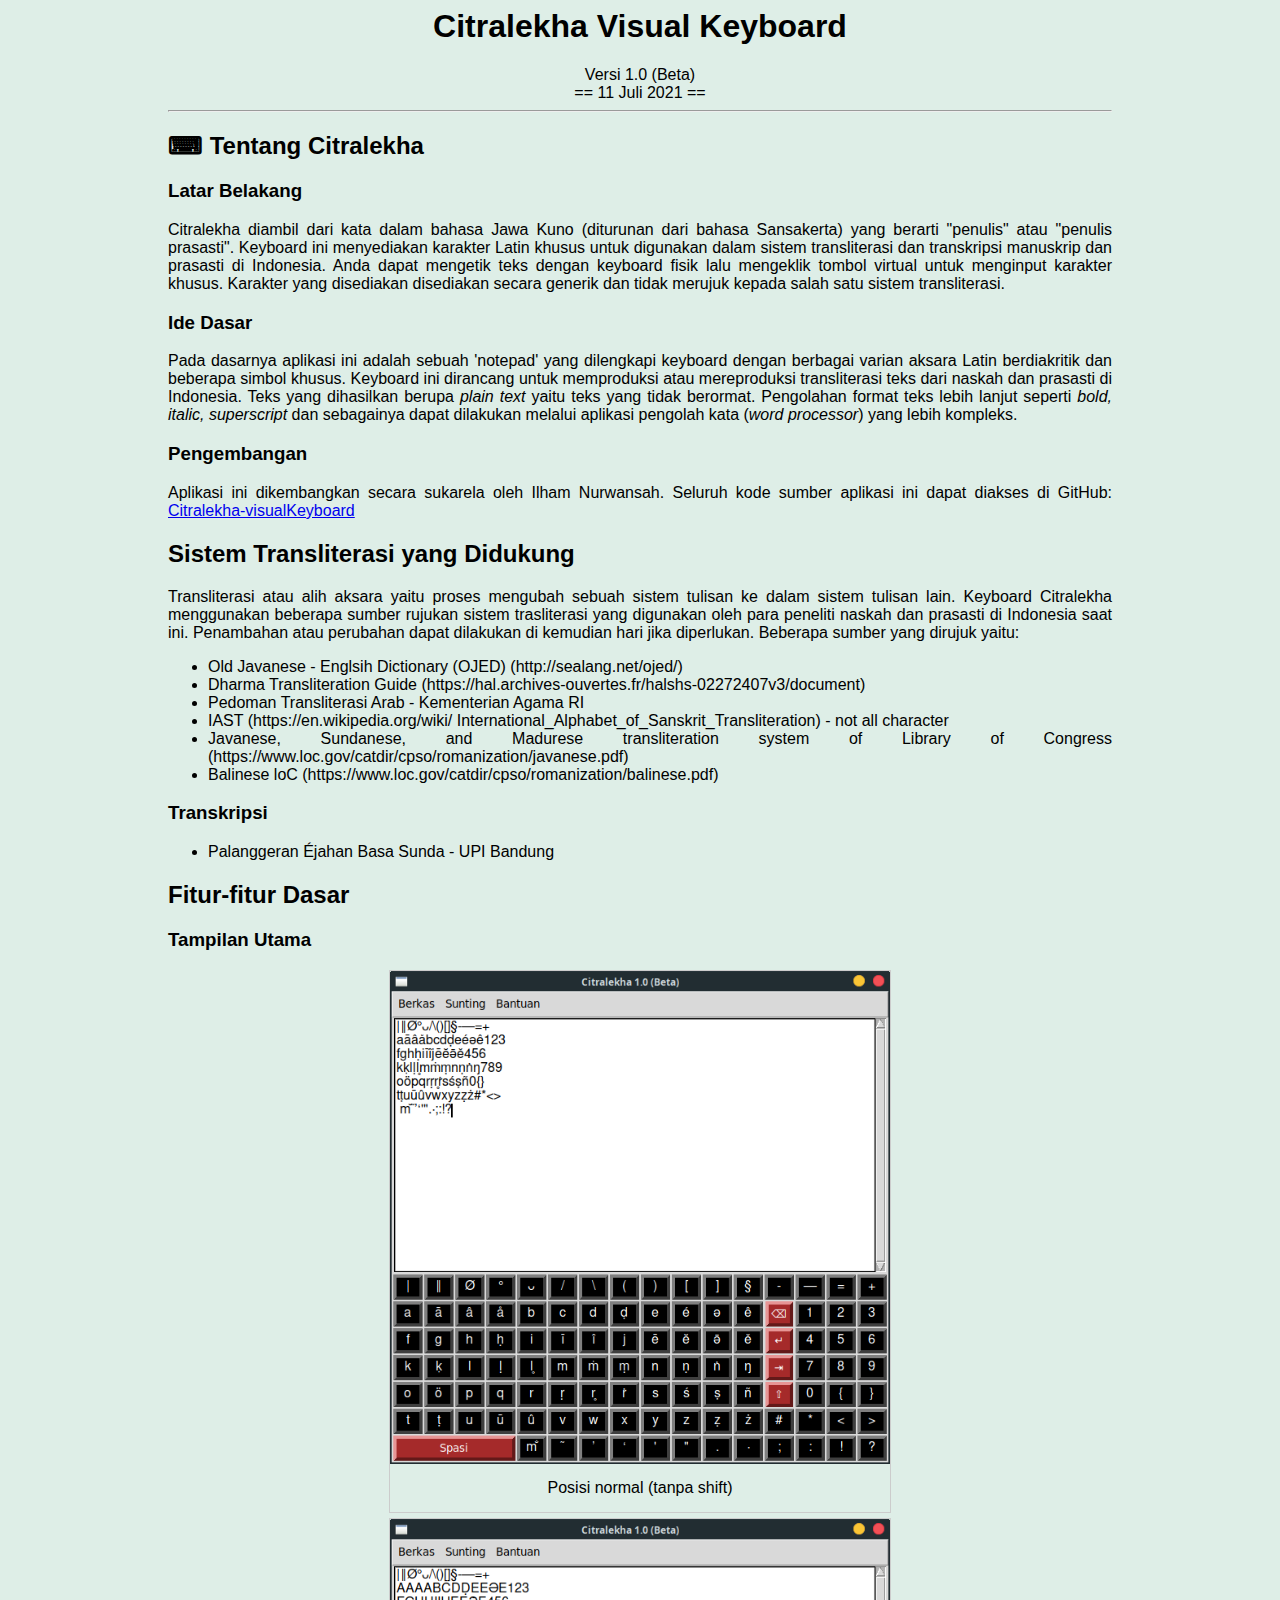
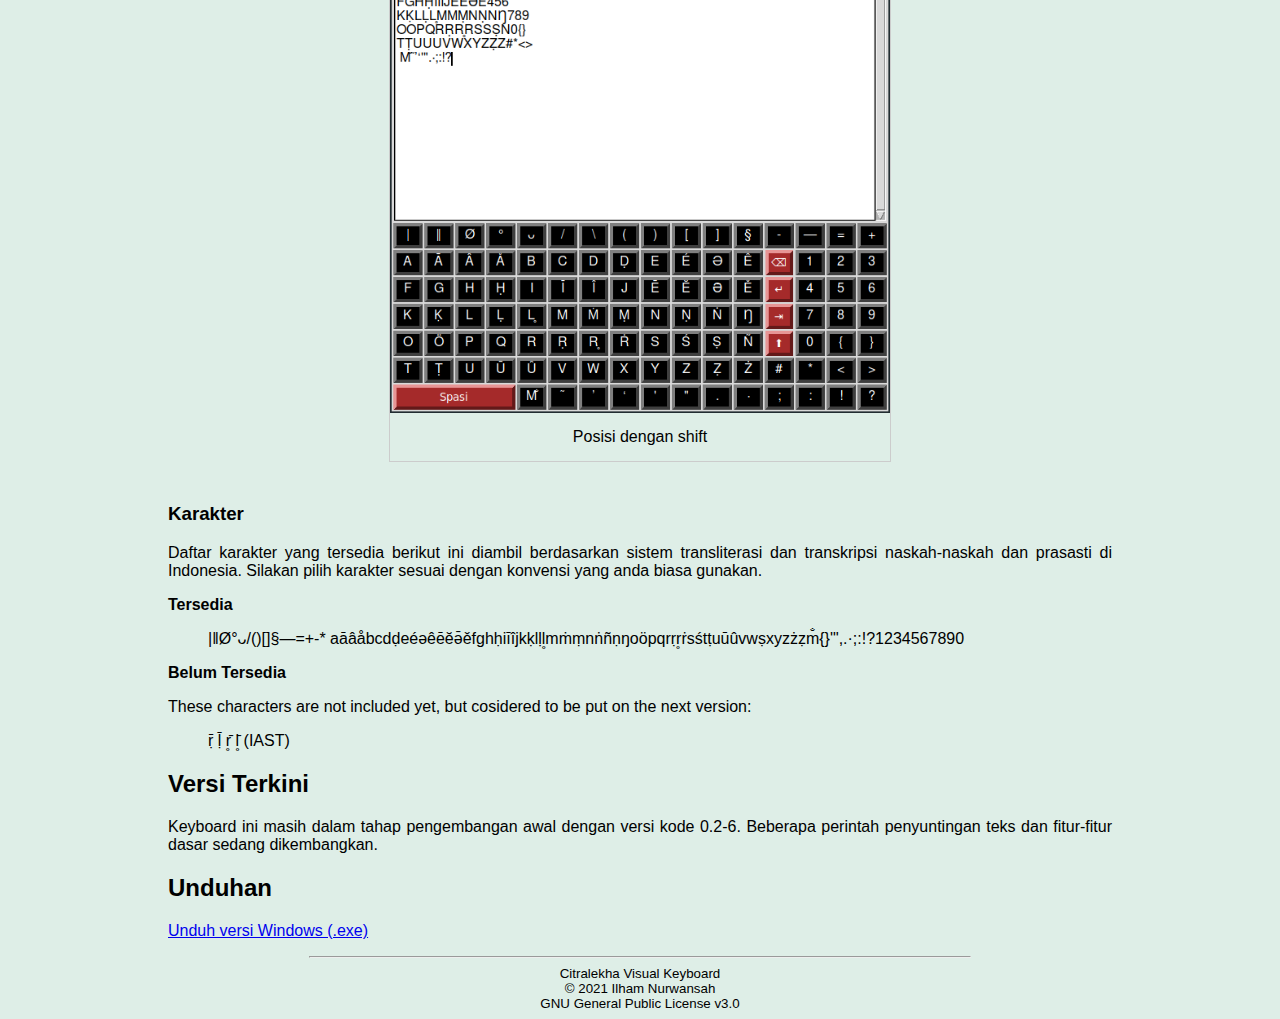
<file: docs/index.html>
<html>
    <head>
        <title>Dokumentasi Citralekha</title>
        <link rel="stylesheet" type="text/css" href="style.css">
    </head>

    <body class=p2 style="background-color: #DEEEE7;">
        <center><h1>Citralekha Visual Keyboard</h1>
        Versi 1.0 (Beta)<br>
        == 11 Juli 2021 ==</center>
        <hr>

        <h2>⌨ Tentang Citralekha</h2>
        <h3>Latar Belakang</h3>
        <p>Citralekha diambil dari kata dalam bahasa Jawa Kuno (diturunan dari bahasa Sansakerta) yang berarti "penulis" atau "penulis prasasti". Keyboard ini menyediakan karakter Latin khusus untuk digunakan dalam sistem transliterasi dan transkripsi manuskrip dan prasasti di Indonesia. Anda dapat mengetik teks dengan keyboard fisik lalu mengeklik tombol virtual untuk menginput karakter khusus. Karakter yang disediakan disediakan secara generik dan tidak merujuk kepada salah satu sistem transliterasi.  </p>
        
        <h3>Ide Dasar</h3>
        <p>Pada dasarnya aplikasi ini adalah sebuah 'notepad' yang dilengkapi keyboard dengan berbagai varian aksara Latin berdiakritik dan beberapa simbol khusus. Keyboard ini dirancang untuk memproduksi atau mereproduksi transliterasi teks dari naskah dan prasasti di Indonesia. Teks yang dihasilkan berupa <i>plain text</i> yaitu teks yang tidak berormat. Pengolahan format teks lebih lanjut seperti <i>bold, italic, superscript</i> dan sebagainya dapat dilakukan melalui aplikasi pengolah kata (<i>word processor</i>) yang lebih kompleks.</p>

        <h3>Pengembangan</h3>
        <p>Aplikasi ini dikembangkan secara sukarela oleh Ilham Nurwansah. Seluruh kode sumber aplikasi ini dapat diakses di GitHub: <a href="https://github.com/Ilhamkang/Citralekha-visualKeyboard" target="_none">Citralekha-visualKeyboard</a></p>

        <h2>Sistem Transliterasi yang Didukung</h2>
        Transliterasi atau alih aksara yaitu proses mengubah sebuah sistem tulisan ke dalam sistem tulisan lain. Keyboard Citralekha menggunakan beberapa sumber rujukan sistem trasliterasi yang digunakan oleh para peneliti naskah dan prasasti di Indonesia saat ini. Penambahan atau perubahan dapat dilakukan di kemudian hari jika diperlukan. Beberapa sumber yang dirujuk yaitu: 
        <p>
            <ul>
                <li>Old Javanese - Englsih Dictionary (OJED) (http://sealang.net/ojed/)</li>
                <li>Dharma Transliteration Guide (https://hal.archives-ouvertes.fr/halshs-02272407v3/document)</li>
                <li>Pedoman Transliterasi Arab - Kementerian Agama RI</li>
                <li>IAST (https://en.wikipedia.org/wiki/        International_Alphabet_of_Sanskrit_Transliteration) - not all character</li>
                <li>Javanese, Sundanese, and Madurese transliteration system of Library of Congress (https://www.loc.gov/catdir/cpso/romanization/javanese.pdf)</li>
                <li>Balinese loC (https://www.loc.gov/catdir/cpso/romanization/balinese.pdf)</li>
            </ul>
        </p>

           <h3>Transkripsi</h3>
            <ul>
                <li>Palanggeran Éjahan Basa Sunda - UPI Bandung</li>
                </ul>
            </ul>
        <h2>Fitur-fitur Dasar</h2>
        
        <h3>Tampilan Utama</h3>    

        <div width=100% align="center">
            <div class="gallery">
                <img src="images/kbd-normal.png" alt="Cinque Terre" width="600px">
                <div class="desc">Posisi normal (tanpa shift)</div>
            </div>
            <div class="gallery">
                <img src="images/kbd-shift.png" alt="Cinque Terre" width="600px">
                <div class="desc">Posisi dengan shift</div>
            </div>
        </div>
        <br clear="">
        
    

        
        <h3>Karakter</h3>
            <p>Daftar karakter yang tersedia berikut ini diambil berdasarkan sistem transliterasi dan transkripsi naskah-naskah dan prasasti di Indonesia. Silakan pilih karakter sesuai dengan konvensi yang anda biasa gunakan.  </p>
            <b>Tersedia</b>
            <blockquote>|‖Ø°ᴗ/()[]§—=+-* aāâåbcdḍeéәêēĕə̄ěfghḥiīîjkḳlḷl̥mṁṃnṅñṇŋoöpqrṛr̥ṙsśtṭuūûvwṣxyzżẓm̐{}'",.·;:!?1234567890</blockquote>
            <b>Belum Tersedia</b>
            <p>These characters are not included yet, but cosidered to be put on the next version:
                <blockquote>
                    ṝ ḹ r̥̄ l̥̄ (IAST)<br> 
                </blockquote>
            </p>

        <h2>Versi Terkini</h2>
        <p>Keyboard ini masih dalam tahap pengembangan awal dengan versi kode 0.2-6. Beberapa perintah penyuntingan teks dan fitur-fitur dasar sedang dikembangkan.</p>
        
        <h2>Unduhan</h2>
<p><a href="https://github.com/Ilhamkang/Citralekha-visualKeyboard/raw/main/release/Citralekha_0.2-3.exe">Unduh versi Windows (.exe)</a></p>        

    </body>

    <center>
            <hr width="70%">
            <small>
                Citralekha Visual Keyboard<br>
                © 2021 Ilham Nurwansah<br>
                GNU General Public License v3.0
            </small>
    </center>


</html>
</file>
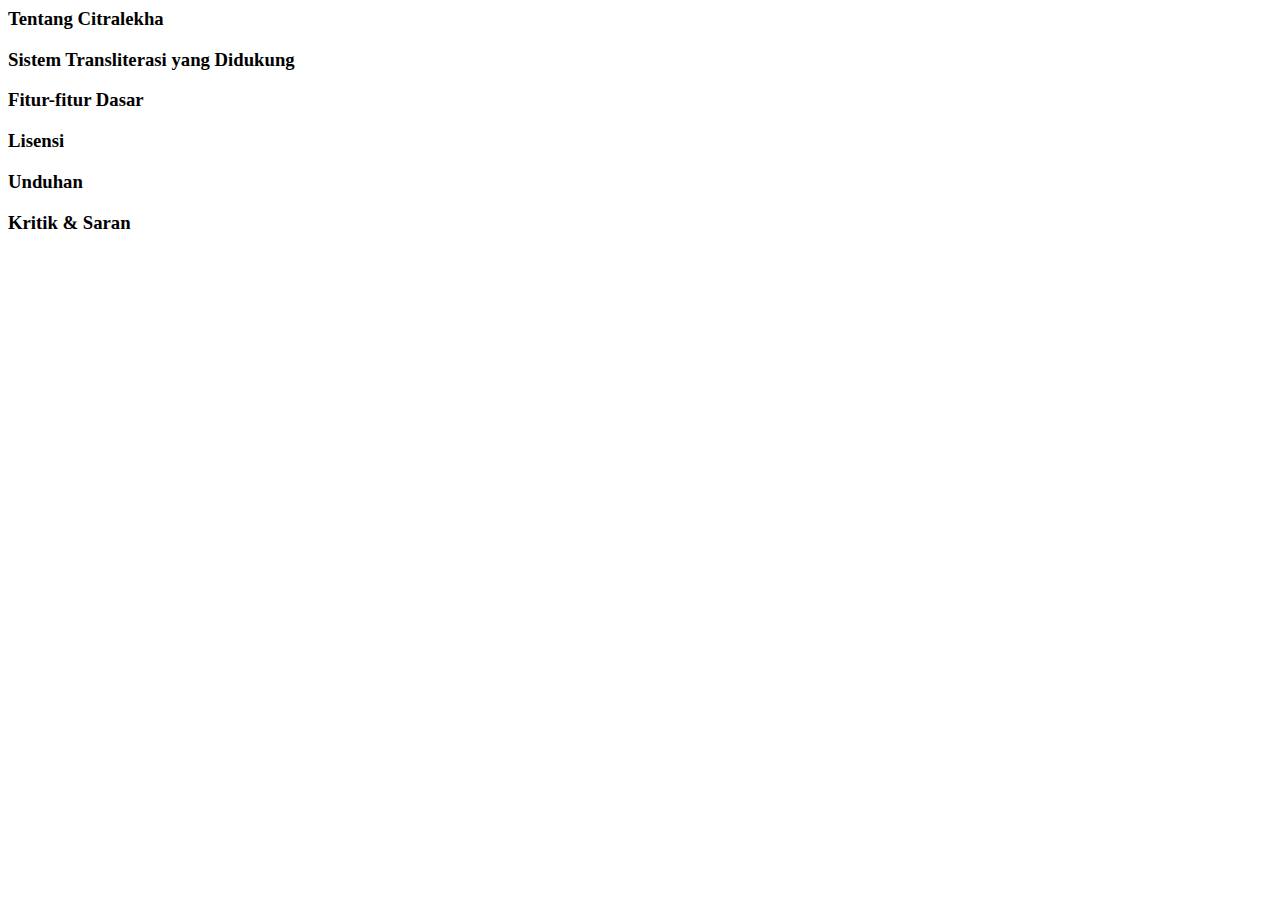
<file: dokumentasi/index.html>
<html>
    <head>
        <title>Dokumentasi Citralekha</title>
    </head>

    <body>
        <h3>Tentang Citralekha</h3>
        <h3>Sistem Transliterasi yang Didukung</h3>
        <h3>Fitur-fitur Dasar</h3>
        <h3>Lisensi</h3>
        <h3>Unduhan</h3>
        <h3>Kritik & Saran</h3>
    </body>

</html>
</file>
<file: docs/style.css>
.p2 {
    font-family: Helvetica, sans-serif;
    font-size: 16px;
    padding-left: 10em;
    padding-right: 10em;
    text-align: justify;
  }


  
div.gallery {
  margin: 5px;
  border: 1px solid #ccc;
  float: none;
  align: center;
  width: 500px;
}

div.gallery img {
  width: 100%;
  height: auto;
}

div.desc {
  padding: 15px;
  text-align: center;
}
</file>
